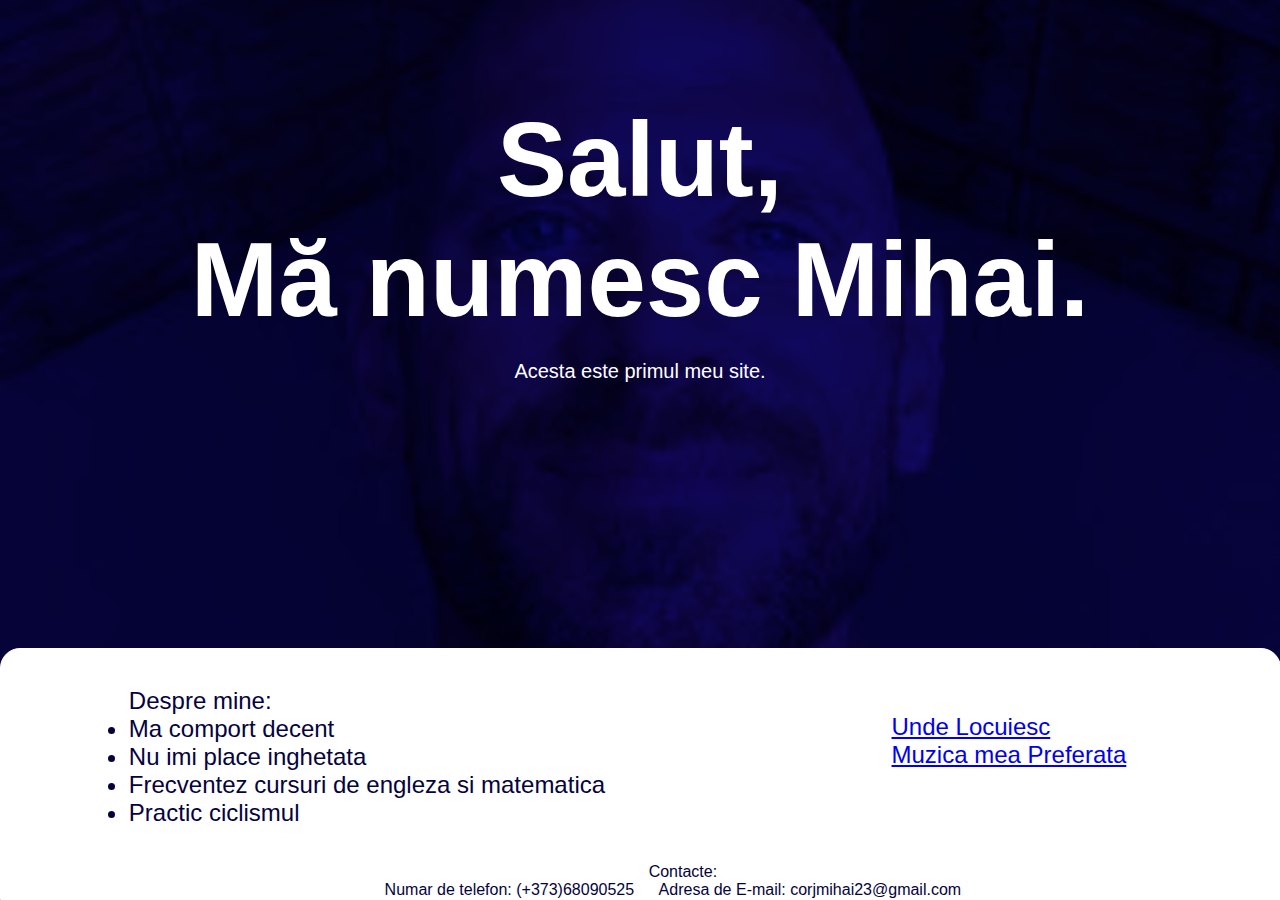
<file: index.html>
<!DOCTYPE html>
<html lang="en">
    <head>
        <meta charset="UTF-8">
        <meta http-equiv="X-UA-Compatible" content="IE=edge">
        <meta name="viewport" content="width=device-width, initial-scale=1.0">
        <title>Primul meu site</title>
        <link rel="stylesheet" href="style.css">
    </head>
    <body>
        <div class="titlu">
            <h2>Salut,<br> Mă numesc Mihai.</h2>
            <p class="subtitlu">Acesta este primul meu site.</p>
        </div>
        <div class="informatii">
            <ul class="despreMine">
                <p>Despre mine:</p>
                <li>Ma comport decent</li>
                <li>Nu imi place inghetata</li>
                <li>Frecventez cursuri de engleza si matematica</li>
                <li>Practic ciclismul</li>
            </ul>
            <ul class="siteuri">
                <li><a href="harta.html">Unde Locuiesc</a></li>
                <li><a href="video.html">Muzica mea Preferata</a></li>
            </ul>

            <ul class="contacte">
                <p class="fTitlu">Contacte:</p>
                <li>Numar de telefon: (+373)68090525</li>
                <li>Adresa de E-mail: corjmihai23@gmail.com</li>
            </ul>
        </div>
    </body>
</html>
</file>
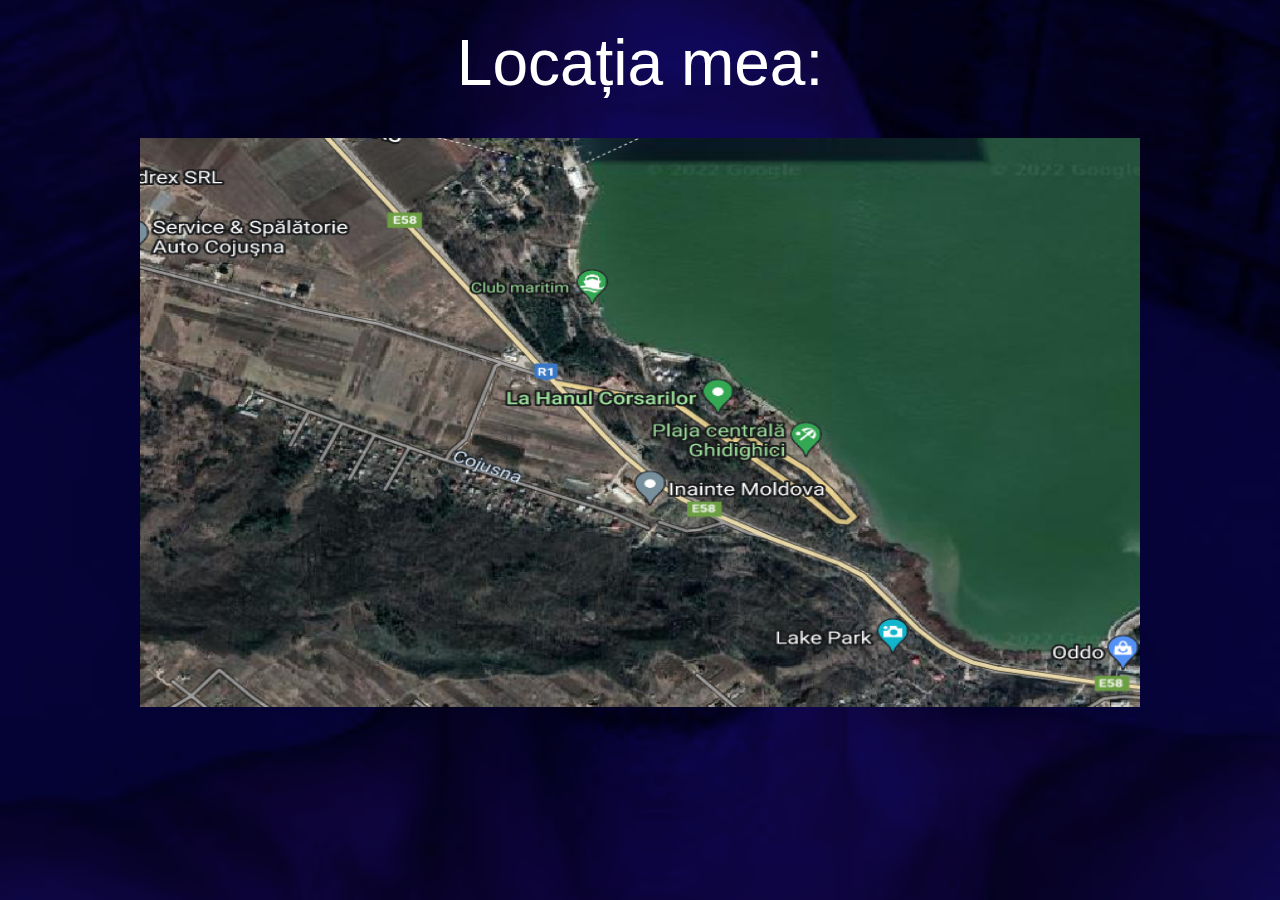
<file: harta.html>
<!DOCTYPE html>
<html lang="en">
    <head>
        <meta charset="UTF-8">
        <meta http-equiv="X-UA-Compatible" content="IE=edge">
        <meta name="viewport" content="width=device-width, initial-scale=1.0">
        <title>Locatia</title>
        <link rel="stylesheet" href="style.css">
    </head>
    <body>
        <p class="locatie">Locația mea: </p>
        <div class="locatie2">
            <img width="1000" height="569" src="pusda.png">
        </div>
    </body>
</html>
</file>
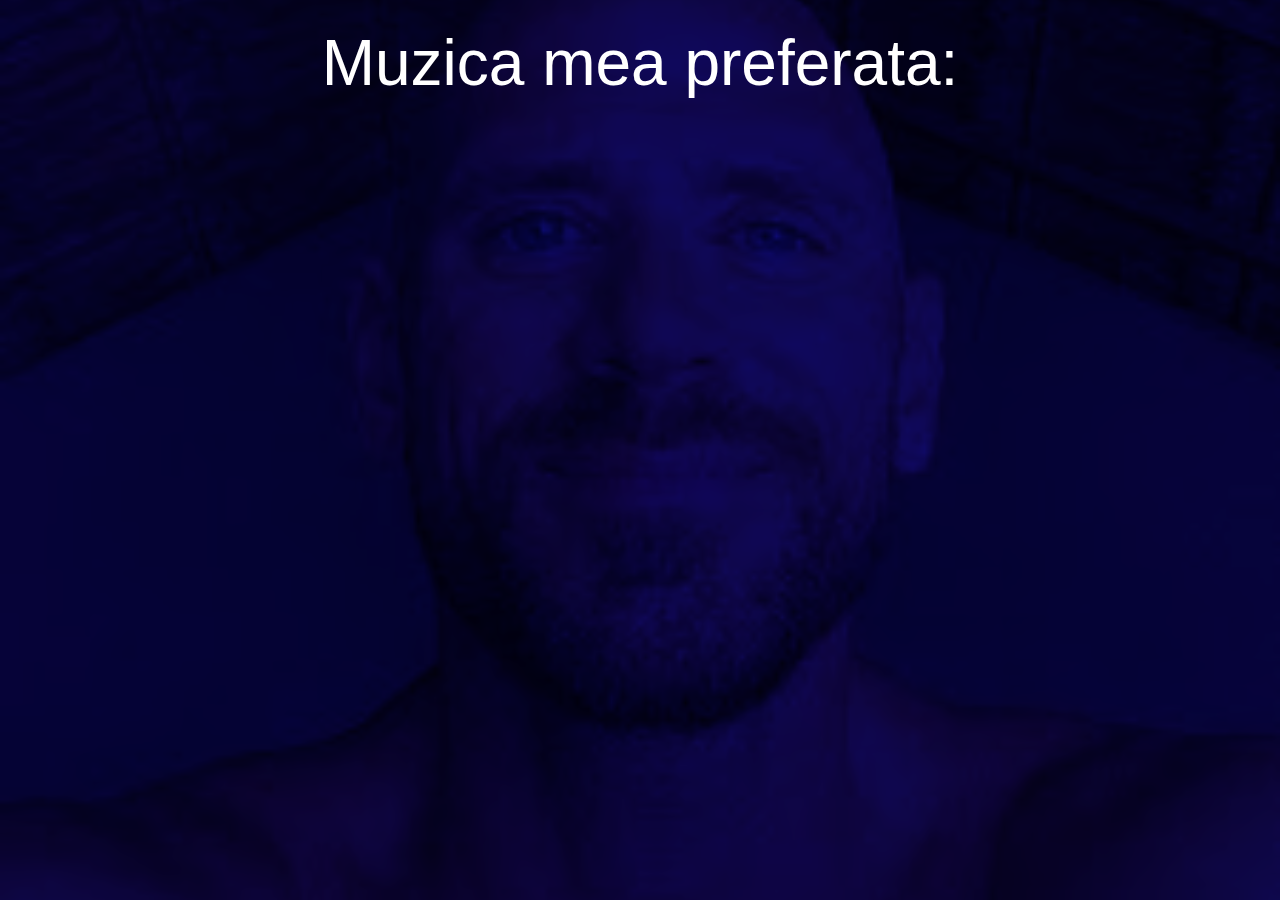
<file: video.html>
<!DOCTYPE html>
<html lang="en">
    <head>
        <meta charset="UTF-8">
        <meta http-equiv="X-UA-Compatible" content="IE=edge">
        <meta name="viewport" content="width=device-width, initial-scale=1.0">
        <title>Video Preferat</title>
        <link rel="stylesheet" href="style.css">
    </head>
    <body>
        <p class="tedi">Muzica mea preferata: </p>
        <div class="test1">
            <iframe width="1260" height="615" 
                src="https://www.youtube.com/embed/ENFg6YwjgG0" title="YouTube video player" frameborder="0" allow="accelerometer; autoplay; clipboard-write; encrypted-media; gyroscope; picture-in-picture" allowfullscreen>
            </iframe>   
        </div>
    </body>
</html>
</file>
<file: style.css>
*{
    margin: 0;
    padding: 0;
}

body{
    background-image: url(fundal.jpg);
    background-repeat: no-repeat;
    background-size: cover;
    background-blend-mode: soft-light;
    background-position: 0px -250px;
    
    background-color: rgb(4, 3, 61);
    color: white;
    font-family: Arial, Helvetica, sans-serif;
}

.titlu{
    margin-top: 100px;
    text-align: center;
    font-size: 70px;
}
.subtitlu{
    padding-top: 20px;
    font-size: 20px;
}

.informatii{
    position: absolute;
    background-color: white;
    width: 99.9%;
    height: 250px;
    bottom: 0;
    border: solid 1px white;
    border-radius: 20px 20px 0px 0px;
    color: rgb(4,3,61);
}

.contacte{
    position: absolute;
    bottom: 0;
    margin-left: 30%;
    list-style: none;
}

.contacte li{
    display: inline-block;
    margin-right: 20px;
}

.fTitlu{

    text-align: center;
}

.despreMine{
    float: left;
    margin-left: 10%;
    margin-top: 3%;
    font-size: 150%;
}

.siteuri{
    float: right;
    margin-right: 12%;
    margin-top: 5%;
    font-size: 150%;
    list-style: none;
}

.tedi{
    margin-top: 2%;
    text-align: center;
    font-size: 400%;
}

.test1{
    margin-left: 9%;
    margin-top: 1%;
}

.locatie{
    text-align: center;
    font-size: 400%;
    margin-top: 2%;
}

.locatie2{
    text-align: center;
    margin-top: 3%;
}
</file>
